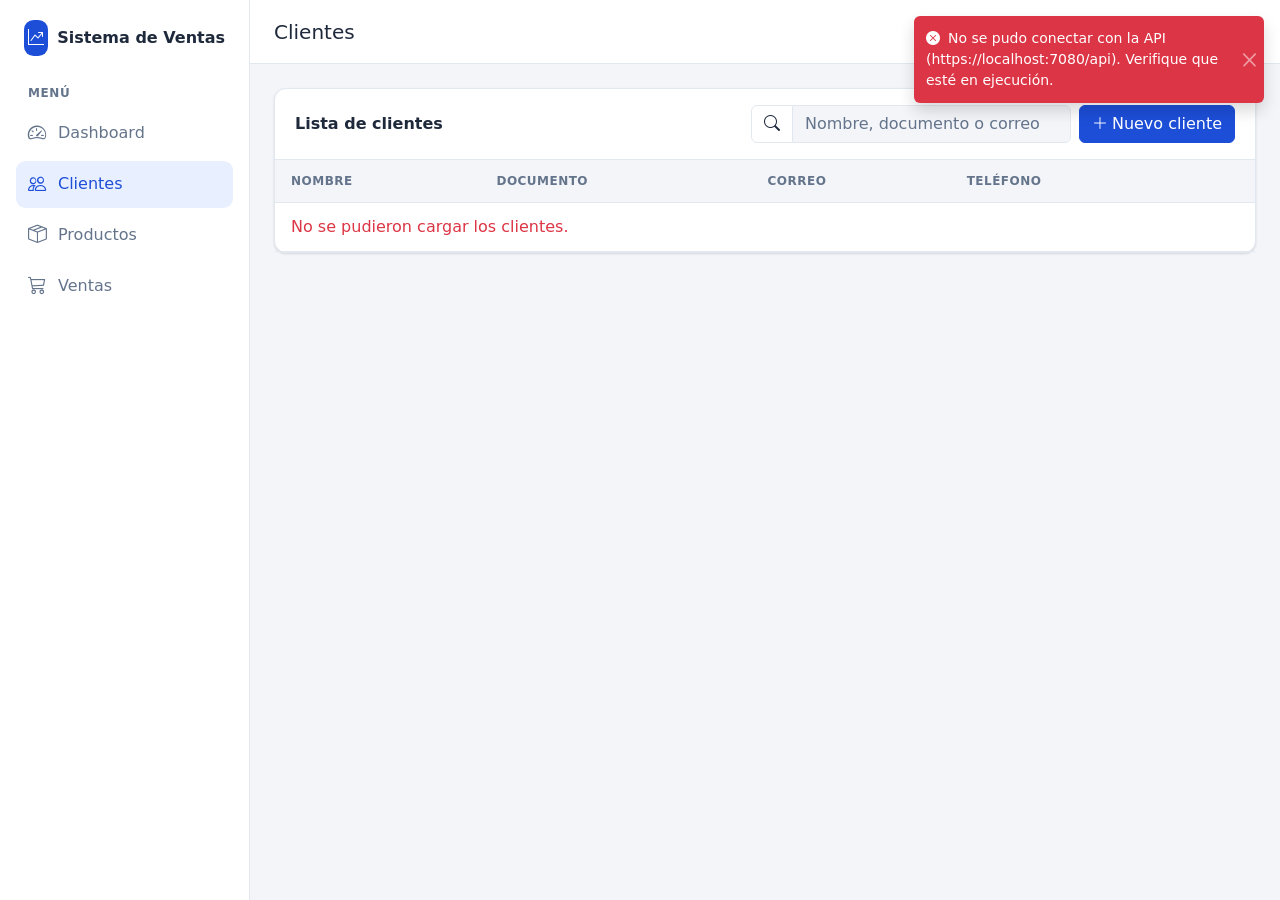
<file: frontend/clientes.html>
<!doctype html>
<html lang="es">
<head>
  <meta charset="utf-8">
  <meta name="viewport" content="width=device-width, initial-scale=1">
  <title>Clientes · Sistema de Ventas</title>
  <link rel="icon" href="data:,">
  <link rel="stylesheet" href="https://cdn.jsdelivr.net/npm/bootstrap@5.3.3/dist/css/bootstrap.min.css"
        integrity="sha384-QWTKZyjpPEjISv5WaRU9OFeRpok6YctnYmDr5pNlyT2bRjXh0JMhjY6hW+ALEwIH" crossorigin="anonymous">
  <link rel="stylesheet" href="https://cdn.jsdelivr.net/npm/bootstrap-icons@1.11.3/font/bootstrap-icons.min.css"
        integrity="sha384-XGjxtQfXaH2tnPFa9x+ruJTuLE3Aa6LhHSWRr1XeTyhezb4abCG4ccI5AkVDxqC+" crossorigin="anonymous">
  <link rel="stylesheet" href="css/styles.css">
</head>
<body>
  <a class="saltar-contenido" href="#principal">Saltar al contenido</a>

  <aside id="sidebar" class="sidebar offcanvas-lg offcanvas-start" tabindex="-1" aria-label="Menú principal"></aside>

  <div class="contenido">
    <header class="topbar">
      <button class="btn btn-light d-lg-none" type="button" data-bs-toggle="offcanvas" data-bs-target="#sidebar"
              aria-controls="sidebar" aria-label="Abrir menú">
        <i class="bi bi-list fs-5" aria-hidden="true"></i>
      </button>
      <h1 class="h5 mb-0">Clientes</h1>
    </header>

    <main id="principal" class="p-3 p-md-4" tabindex="-1">
      <section class="tarjeta" aria-labelledby="titulo-lista">
        <div class="tarjeta-encabezado">
          <div class="d-flex align-items-center gap-2">
            <h2 id="titulo-lista">Lista de clientes</h2>
            <span class="badge text-bg-light" id="contador" aria-live="polite"></span>
          </div>
          <div class="d-flex flex-wrap flex-grow-1 justify-content-end gap-2">
            <div class="input-group buscador">
              <span class="input-group-text bg-white"><i class="bi bi-search" aria-hidden="true"></i></span>
              <input type="search" id="buscar" class="form-control" placeholder="Nombre, documento o correo"
                     aria-label="Buscar clientes por nombre, documento o correo" autocomplete="off">
            </div>
            <button type="button" class="btn btn-primary" id="btn-nuevo">
              <i class="bi bi-plus-lg me-1" aria-hidden="true"></i>Nuevo cliente
            </button>
          </div>
        </div>
        <div class="table-responsive">
          <table class="table tabla table-hover">
            <thead>
              <tr>
                <th scope="col">Nombre</th>
                <th scope="col">Documento</th>
                <th scope="col" class="d-none d-md-table-cell">Correo</th>
                <th scope="col" class="d-none d-lg-table-cell">Teléfono</th>
                <th scope="col" class="text-end"><span class="visually-hidden">Acciones</span></th>
              </tr>
            </thead>
            <tbody id="tabla-clientes">
              <tr><td colspan="5" class="text-secondary">Cargando…</td></tr>
            </tbody>
          </table>
        </div>
      </section>
    </main>
  </div>

  <div class="modal fade" id="modal-cliente" tabindex="-1" aria-labelledby="modal-cliente-titulo" aria-hidden="true">
    <div class="modal-dialog modal-dialog-centered modal-lg modal-fullscreen-sm-down">
      <form class="modal-content" id="form-cliente" novalidate>
        <div class="modal-header">
          <h2 class="modal-title h5" id="modal-cliente-titulo">Nuevo cliente</h2>
          <button type="button" class="btn-close" data-bs-dismiss="modal" aria-label="Cerrar"></button>
        </div>
        <div class="modal-body">
          <p class="small text-secondary">Los campos con <span class="text-danger">*</span> son obligatorios.</p>
          <div class="row g-3">
            <div class="col-12">
              <label for="cli-nombre" class="form-label">Nombre completo <span class="text-danger" aria-hidden="true">*</span></label>
              <input id="cli-nombre" name="nombre" class="form-control" required minlength="3" maxlength="100" autocomplete="off">
              <div class="invalid-feedback">Ingrese un nombre de 3 a 100 caracteres.</div>
            </div>
            <div class="col-md-6">
              <label for="cli-documento" class="form-label">Documento <span class="text-danger" aria-hidden="true">*</span></label>
              <input id="cli-documento" name="documento" class="form-control" required pattern="[A-Za-z0-9\-]{6,20}" maxlength="20" autocomplete="off">
              <div class="invalid-feedback">De 6 a 20 caracteres: letras, números o guion.</div>
            </div>
            <div class="col-md-6">
              <label for="cli-correo" class="form-label">Correo <span class="text-danger" aria-hidden="true">*</span></label>
              <input id="cli-correo" name="correo" type="email" class="form-control" required maxlength="150"
                     pattern="[^@\s]+@[^@\s]+\.[^@\s]+" autocomplete="off">
              <div class="invalid-feedback">Ingrese un correo válido, por ejemplo nombre@dominio.com.</div>
            </div>
            <div class="col-md-6">
              <label for="cli-telefono" class="form-label">Teléfono</label>
              <input id="cli-telefono" name="telefono" type="tel" class="form-control" pattern="\+?[0-9\s\-]{6,20}" maxlength="21" autocomplete="off">
              <div class="invalid-feedback">Solo números, espacios, guiones y un + inicial (6 a 20 caracteres).</div>
            </div>
            <div class="col-12">
              <label for="cli-direccion" class="form-label">Dirección</label>
              <input id="cli-direccion" name="direccion" class="form-control" maxlength="200" autocomplete="off">
              <div class="invalid-feedback">Máximo 200 caracteres.</div>
            </div>
          </div>
        </div>
        <div class="modal-footer">
          <button type="button" class="btn btn-light" data-bs-dismiss="modal">Cancelar</button>
          <button type="submit" class="btn btn-primary" id="btn-guardar">Guardar</button>
        </div>
      </form>
    </div>
  </div>

  <script src="https://cdn.jsdelivr.net/npm/bootstrap@5.3.3/dist/js/bootstrap.bundle.min.js"
          integrity="sha384-YvpcrYf0tY3lHB60NNkmXc5s9fDVZLESaAA55NDzOxhy9GkcIdslK1eN7N6jIeHz" crossorigin="anonymous"></script>
  <script type="module" src="js/clientes.js"></script>
</body>
</html>
</file>
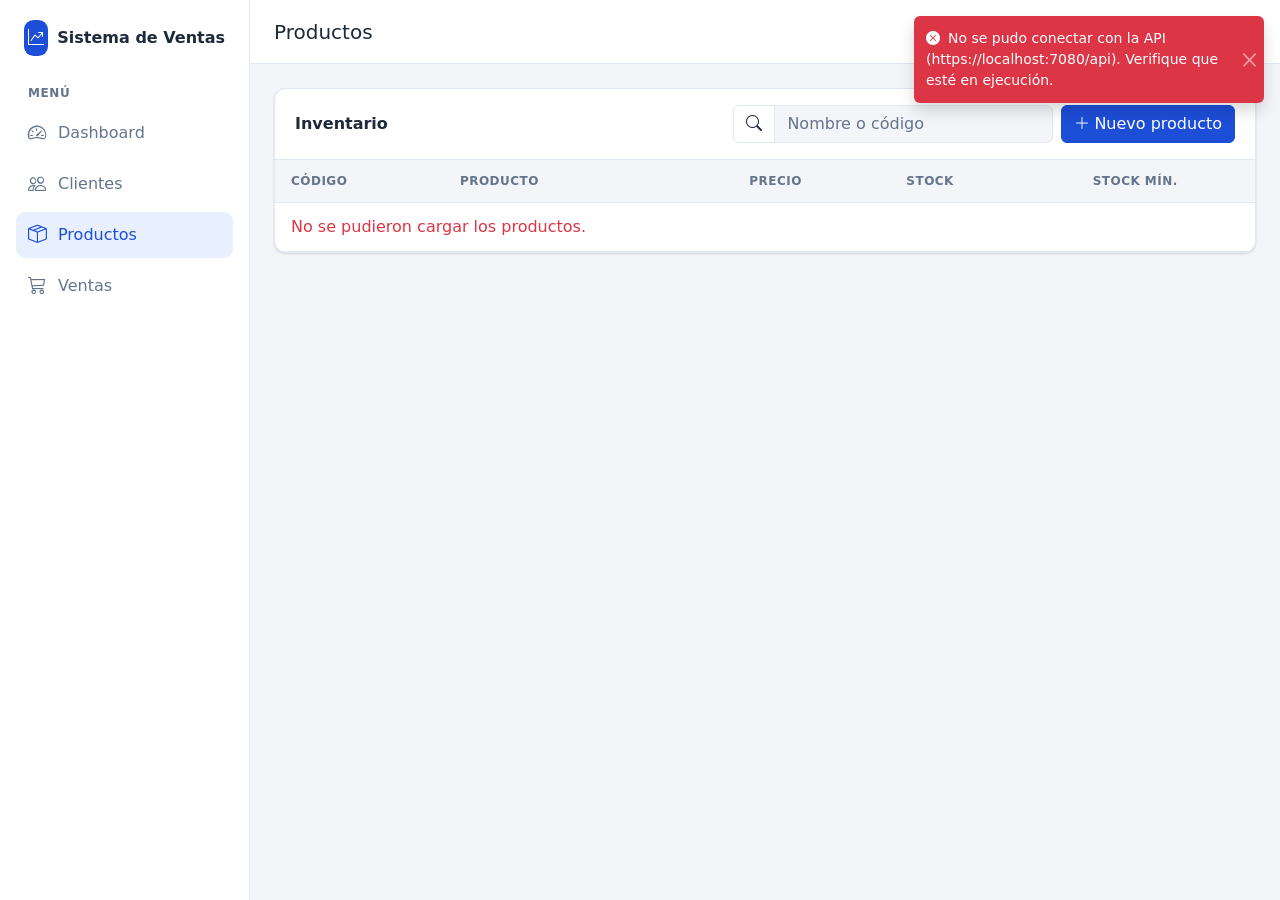
<file: frontend/productos.html>
<!doctype html>
<html lang="es">
<head>
  <meta charset="utf-8">
  <meta name="viewport" content="width=device-width, initial-scale=1">
  <title>Productos · Sistema de Ventas</title>
  <link rel="icon" href="data:,">
  <link rel="stylesheet" href="https://cdn.jsdelivr.net/npm/bootstrap@5.3.3/dist/css/bootstrap.min.css"
        integrity="sha384-QWTKZyjpPEjISv5WaRU9OFeRpok6YctnYmDr5pNlyT2bRjXh0JMhjY6hW+ALEwIH" crossorigin="anonymous">
  <link rel="stylesheet" href="https://cdn.jsdelivr.net/npm/bootstrap-icons@1.11.3/font/bootstrap-icons.min.css"
        integrity="sha384-XGjxtQfXaH2tnPFa9x+ruJTuLE3Aa6LhHSWRr1XeTyhezb4abCG4ccI5AkVDxqC+" crossorigin="anonymous">
  <link rel="stylesheet" href="css/styles.css">
</head>
<body>
  <a class="saltar-contenido" href="#principal">Saltar al contenido</a>

  <aside id="sidebar" class="sidebar offcanvas-lg offcanvas-start" tabindex="-1" aria-label="Menú principal"></aside>

  <div class="contenido">
    <header class="topbar">
      <button class="btn btn-light d-lg-none" type="button" data-bs-toggle="offcanvas" data-bs-target="#sidebar"
              aria-controls="sidebar" aria-label="Abrir menú">
        <i class="bi bi-list fs-5" aria-hidden="true"></i>
      </button>
      <h1 class="h5 mb-0">Productos</h1>
    </header>

    <main id="principal" class="p-3 p-md-4" tabindex="-1">
      <section class="tarjeta" aria-labelledby="titulo-lista">
        <div class="tarjeta-encabezado">
          <div class="d-flex align-items-center gap-2">
            <h2 id="titulo-lista">Inventario</h2>
            <span class="badge text-bg-light" id="contador" aria-live="polite"></span>
          </div>
          <div class="d-flex flex-wrap flex-grow-1 justify-content-end gap-2">
            <div class="input-group buscador">
              <span class="input-group-text bg-white"><i class="bi bi-search" aria-hidden="true"></i></span>
              <input type="search" id="buscar" class="form-control" placeholder="Nombre o código"
                     aria-label="Buscar productos por nombre o código" autocomplete="off">
            </div>
            <button type="button" class="btn btn-primary" id="btn-nuevo">
              <i class="bi bi-plus-lg me-1" aria-hidden="true"></i>Nuevo producto
            </button>
          </div>
        </div>
        <div class="table-responsive">
          <table class="table tabla table-hover">
            <thead>
              <tr>
                <th scope="col" class="d-none d-md-table-cell">Código</th>
                <th scope="col">Producto</th>
                <th scope="col" class="numero">Precio</th>
                <th scope="col" class="numero">Stock</th>
                <th scope="col" class="numero d-none d-lg-table-cell">Stock mín.</th>
                <th scope="col" class="text-end"><span class="visually-hidden">Acciones</span></th>
              </tr>
            </thead>
            <tbody id="tabla-productos">
              <tr><td colspan="6" class="text-secondary">Cargando…</td></tr>
            </tbody>
          </table>
        </div>
      </section>
    </main>
  </div>

  <div class="modal fade" id="modal-producto" tabindex="-1" aria-labelledby="modal-producto-titulo" aria-hidden="true">
    <div class="modal-dialog modal-dialog-centered modal-lg modal-fullscreen-sm-down">
      <form class="modal-content" id="form-producto" novalidate>
        <div class="modal-header">
          <h2 class="modal-title h5" id="modal-producto-titulo">Nuevo producto</h2>
          <button type="button" class="btn-close" data-bs-dismiss="modal" aria-label="Cerrar"></button>
        </div>
        <div class="modal-body">
          <p class="small text-secondary">Los campos con <span class="text-danger">*</span> son obligatorios.</p>
          <div class="row g-3">
            <div class="col-md-4">
              <label for="pro-codigo" class="form-label">Código <span class="text-danger" aria-hidden="true">*</span></label>
              <input id="pro-codigo" name="codigo" class="form-control text-uppercase" required pattern="[A-Za-z0-9\-]{2,20}" maxlength="20" autocomplete="off">
              <div class="invalid-feedback">De 2 a 20 caracteres: letras, números o guion.</div>
            </div>
            <div class="col-md-8">
              <label for="pro-nombre" class="form-label">Nombre <span class="text-danger" aria-hidden="true">*</span></label>
              <input id="pro-nombre" name="nombre" class="form-control" required minlength="3" maxlength="100" autocomplete="off">
              <div class="invalid-feedback">Ingrese un nombre de 3 a 100 caracteres.</div>
            </div>
            <div class="col-12">
              <label for="pro-descripcion" class="form-label">Descripción</label>
              <textarea id="pro-descripcion" name="descripcion" class="form-control" rows="2" maxlength="300"></textarea>
              <div class="invalid-feedback">Máximo 300 caracteres.</div>
            </div>
            <div class="col-md-4">
              <label for="pro-precio" class="form-label">Precio <span class="text-danger" aria-hidden="true">*</span></label>
              <div class="input-group has-validation">
                <span class="input-group-text">S/</span>
                <input id="pro-precio" name="precio" type="number" class="form-control" required min="0.01" step="0.01" inputmode="decimal">
                <div class="invalid-feedback">Debe ser mayor que 0 y tener como máximo 2 decimales.</div>
              </div>
            </div>
            <div class="col-6 col-md-4">
              <label for="pro-stock" class="form-label">Stock <span class="text-danger" aria-hidden="true">*</span></label>
              <input id="pro-stock" name="stock" type="number" class="form-control" required min="0" step="1" inputmode="numeric">
              <div class="invalid-feedback">Número entero mayor o igual a 0.</div>
            </div>
            <div class="col-6 col-md-4">
              <label for="pro-stock-minimo" class="form-label">Stock mínimo <span class="text-danger" aria-hidden="true">*</span></label>
              <input id="pro-stock-minimo" name="stockMinimo" type="number" class="form-control" required min="0" step="1" inputmode="numeric">
              <div class="invalid-feedback">Número entero mayor o igual a 0.</div>
            </div>
          </div>
        </div>
        <div class="modal-footer">
          <button type="button" class="btn btn-light" data-bs-dismiss="modal">Cancelar</button>
          <button type="submit" class="btn btn-primary" id="btn-guardar">Guardar</button>
        </div>
      </form>
    </div>
  </div>

  <script src="https://cdn.jsdelivr.net/npm/bootstrap@5.3.3/dist/js/bootstrap.bundle.min.js"
          integrity="sha384-YvpcrYf0tY3lHB60NNkmXc5s9fDVZLESaAA55NDzOxhy9GkcIdslK1eN7N6jIeHz" crossorigin="anonymous"></script>
  <script type="module" src="js/productos.js"></script>
</body>
</html>
</file>
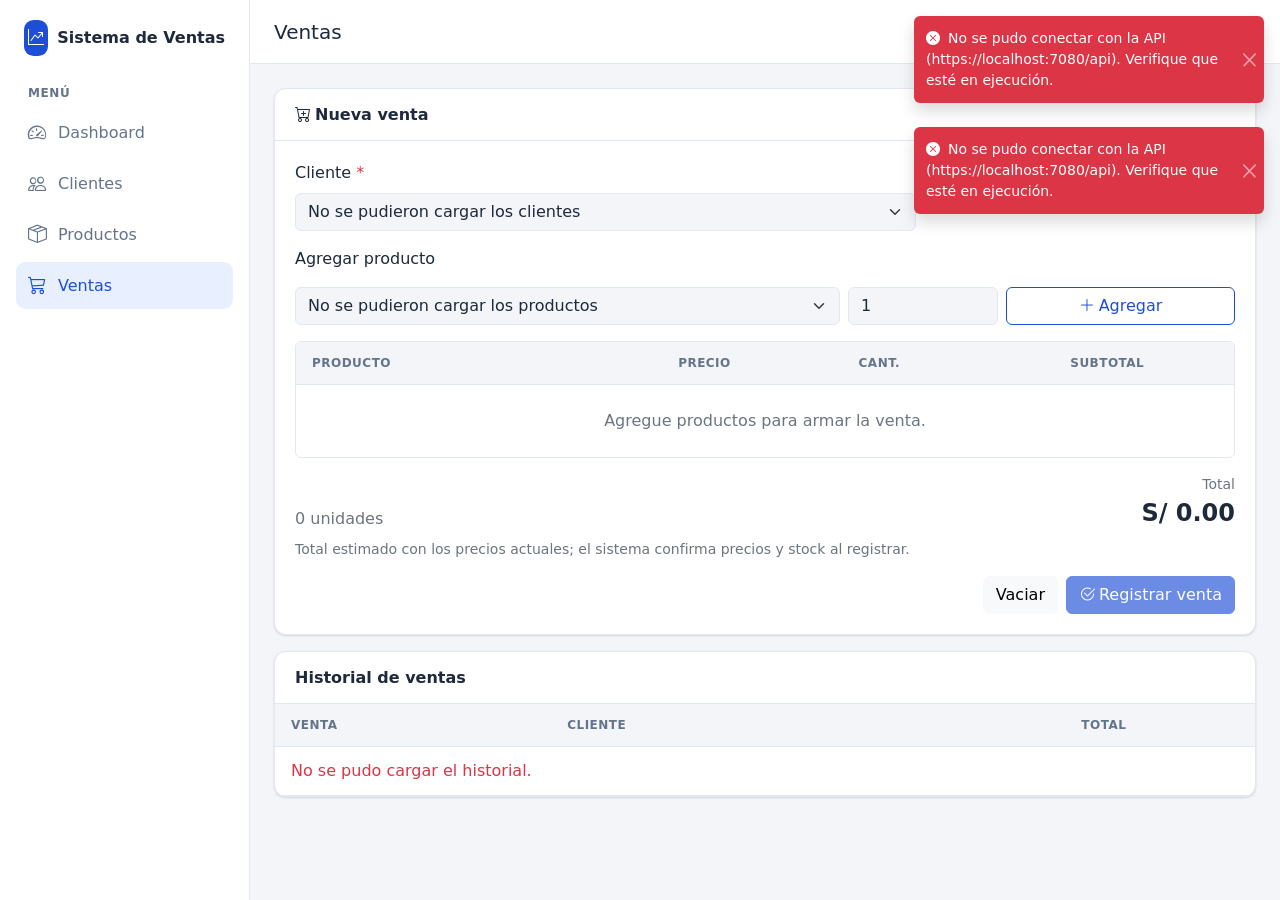
<file: frontend/ventas.html>
<!doctype html>
<html lang="es">
<head>
  <meta charset="utf-8">
  <meta name="viewport" content="width=device-width, initial-scale=1">
  <title>Ventas · Sistema de Ventas</title>
  <link rel="icon" href="data:,">
  <link rel="stylesheet" href="https://cdn.jsdelivr.net/npm/bootstrap@5.3.3/dist/css/bootstrap.min.css"
        integrity="sha384-QWTKZyjpPEjISv5WaRU9OFeRpok6YctnYmDr5pNlyT2bRjXh0JMhjY6hW+ALEwIH" crossorigin="anonymous">
  <link rel="stylesheet" href="https://cdn.jsdelivr.net/npm/bootstrap-icons@1.11.3/font/bootstrap-icons.min.css"
        integrity="sha384-XGjxtQfXaH2tnPFa9x+ruJTuLE3Aa6LhHSWRr1XeTyhezb4abCG4ccI5AkVDxqC+" crossorigin="anonymous">
  <link rel="stylesheet" href="css/styles.css">
</head>
<body>
  <a class="saltar-contenido" href="#principal">Saltar al contenido</a>

  <aside id="sidebar" class="sidebar offcanvas-lg offcanvas-start" tabindex="-1" aria-label="Menú principal"></aside>

  <div class="contenido">
    <header class="topbar">
      <button class="btn btn-light d-lg-none" type="button" data-bs-toggle="offcanvas" data-bs-target="#sidebar"
              aria-controls="sidebar" aria-label="Abrir menú">
        <i class="bi bi-list fs-5" aria-hidden="true"></i>
      </button>
      <h1 class="h5 mb-0">Ventas</h1>
    </header>

    <main id="principal" class="p-3 p-md-4" tabindex="-1">
      <div class="row g-3">
        <div class="col-12 col-xxl-7">
          <section class="tarjeta h-100" aria-labelledby="titulo-nueva">
            <div class="tarjeta-encabezado">
              <h2 id="titulo-nueva"><i class="bi bi-cart-plus me-1" aria-hidden="true"></i>Nueva venta</h2>
            </div>
            <form id="form-venta" class="tarjeta-cuerpo" novalidate>
              <div class="row g-3 mb-3">
                <div class="col-12 col-md-8">
                  <label for="venta-cliente" class="form-label">Cliente <span class="text-danger" aria-hidden="true">*</span></label>
                  <select id="venta-cliente" class="form-select" required>
                    <option value="">Cargando clientes…</option>
                  </select>
                  <div class="invalid-feedback">Seleccione un cliente.</div>
                </div>
              </div>

              <fieldset class="mb-3">
                <legend class="form-label fs-6 mb-2">Agregar producto</legend>
                <div class="row g-2">
                  <div class="col-12 col-md-7">
                    <label for="venta-producto" class="visually-hidden">Producto</label>
                    <select id="venta-producto" class="form-select">
                      <option value="">Cargando productos…</option>
                    </select>
                    <div class="invalid-feedback">Seleccione un producto.</div>
                  </div>
                  <div class="col-5 col-md-2">
                    <label for="venta-cantidad" class="visually-hidden">Cantidad</label>
                    <input id="venta-cantidad" type="number" class="form-control" min="1" step="1" value="1" inputmode="numeric">
                    <div class="invalid-feedback" id="feedback-cantidad">Cantidad no válida.</div>
                  </div>
                  <div class="col-7 col-md-3">
                    <button type="button" id="btn-agregar" class="btn btn-outline-primary w-100">
                      <i class="bi bi-plus-lg me-1" aria-hidden="true"></i>Agregar
                    </button>
                  </div>
                </div>
              </fieldset>

              <div class="table-responsive border rounded mb-3">
                <table class="table tabla mb-0">
                  <caption class="visually-hidden">Productos de la venta</caption>
                  <thead>
                    <tr>
                      <th scope="col">Producto</th>
                      <th scope="col" class="numero d-none d-sm-table-cell">Precio</th>
                      <th scope="col" class="numero">Cant.</th>
                      <th scope="col" class="numero">Subtotal</th>
                      <th scope="col" class="d-none d-sm-table-cell"><span class="visually-hidden">Quitar</span></th>
                    </tr>
                  </thead>
                  <tbody id="tabla-carrito"></tbody>
                </table>
              </div>

              <div class="d-flex justify-content-between align-items-end mb-2">
                <span class="text-secondary" id="resumen-unidades">0 unidades</span>
                <div class="text-end">
                  <div class="small text-secondary">Total</div>
                  <div class="fs-4 fw-bold" id="venta-total" aria-live="polite">S/ 0.00</div>
                </div>
              </div>
              <p class="small text-secondary mb-3">
                Total estimado con los precios actuales; el sistema confirma precios y stock al registrar.
              </p>

              <div class="d-flex flex-wrap gap-2 justify-content-end">
                <button type="button" class="btn btn-light" id="btn-vaciar">Vaciar</button>
                <button type="submit" class="btn btn-primary" id="btn-registrar" disabled>
                  <i class="bi bi-check2-circle me-1" aria-hidden="true"></i>Registrar venta
                </button>
              </div>
            </form>
          </section>
        </div>

        <div class="col-12 col-xxl-5">
          <section class="tarjeta h-100" aria-labelledby="titulo-historial">
            <div class="tarjeta-encabezado">
              <div class="d-flex align-items-center gap-2">
                <h2 id="titulo-historial">Historial de ventas</h2>
                <span class="badge text-bg-light" id="contador-historial"></span>
              </div>
            </div>
            <div class="table-responsive">
              <table class="table tabla table-hover">
                <thead>
                  <tr>
                    <th scope="col">Venta</th>
                    <th scope="col">Cliente</th>
                    <th scope="col" class="numero">Total</th>
                    <th scope="col"><span class="visually-hidden">Detalle</span></th>
                  </tr>
                </thead>
                <tbody id="tabla-historial">
                  <tr><td colspan="4" class="text-secondary">Cargando…</td></tr>
                </tbody>
              </table>
            </div>
          </section>
        </div>
      </div>
    </main>
  </div>

  <div class="modal fade" id="modal-detalle" tabindex="-1" aria-labelledby="modal-detalle-titulo" aria-hidden="true">
    <div class="modal-dialog modal-dialog-centered modal-dialog-scrollable modal-lg modal-fullscreen-sm-down">
      <div class="modal-content">
        <div class="modal-header">
          <h2 class="modal-title h5" id="modal-detalle-titulo">Detalle de venta</h2>
          <button type="button" class="btn-close" data-bs-dismiss="modal" aria-label="Cerrar"></button>
        </div>
        <div class="modal-body" id="detalle-cuerpo"></div>
        <div class="modal-footer">
          <button type="button" class="btn btn-light" data-bs-dismiss="modal">Cerrar</button>
        </div>
      </div>
    </div>
  </div>

  <script src="https://cdn.jsdelivr.net/npm/bootstrap@5.3.3/dist/js/bootstrap.bundle.min.js"
          integrity="sha384-YvpcrYf0tY3lHB60NNkmXc5s9fDVZLESaAA55NDzOxhy9GkcIdslK1eN7N6jIeHz" crossorigin="anonymous"></script>
  <script type="module" src="js/ventas.js"></script>
</body>
</html>
</file>
<file: frontend/css/styles.css>
/* ===== Paleta y medidas ===== */
:root {
  --color-primario: #1d4ed8;
  --color-primario-hover: #1e40af;
  --color-primario-suave: #e8efff;
  --color-fondo: #f3f5f9;
  --color-superficie: #ffffff;
  --color-borde: #e2e8f0;
  --color-texto: #1e293b;
  --color-texto-suave: #64748b;
  --color-exito: #15803d;
  --color-peligro: #b91c1c;
  --color-alerta: #b45309;

  --sidebar-ancho: 250px;
  --radio: 0.75rem;
  --sombra: 0 1px 2px rgba(15, 23, 42, 0.06), 0 1px 3px rgba(15, 23, 42, 0.08);

  /* Bootstrap lee estas variables en utilidades (text-primary, bg-primary), enlaces y bordes. */
  --bs-primary: var(--color-primario);
  --bs-primary-rgb: 29, 78, 216;
  --bs-link-color: var(--color-primario);
  --bs-link-color-rgb: 29, 78, 216;
  --bs-link-hover-color: var(--color-primario-hover);
  --bs-link-hover-color-rgb: 30, 64, 175;
  --bs-body-bg: var(--color-fondo);
  --bs-body-color: var(--color-texto);
  --bs-secondary-color: var(--color-texto-suave);
  --bs-border-color: var(--color-borde);
  --bs-body-font-family: system-ui, -apple-system, "Segoe UI", Roboto, "Helvetica Neue", Arial, sans-serif;
}

.btn-primary {
  --bs-btn-bg: var(--color-primario);
  --bs-btn-border-color: var(--color-primario);
  --bs-btn-hover-bg: var(--color-primario-hover);
  --bs-btn-hover-border-color: var(--color-primario-hover);
  --bs-btn-active-bg: var(--color-primario-hover);
  --bs-btn-active-border-color: var(--color-primario-hover);
  --bs-btn-disabled-bg: var(--color-primario);
  --bs-btn-disabled-border-color: var(--color-primario);
}

.btn-outline-primary {
  --bs-btn-color: var(--color-primario);
  --bs-btn-border-color: var(--color-primario);
  --bs-btn-hover-bg: var(--color-primario);
  --bs-btn-hover-border-color: var(--color-primario);
  --bs-btn-active-bg: var(--color-primario-hover);
  --bs-btn-active-border-color: var(--color-primario-hover);
}

.form-control:focus,
.form-select:focus {
  border-color: var(--color-primario);
  box-shadow: 0 0 0 0.2rem rgba(29, 78, 216, 0.2);
}

/* ===== Accesibilidad ===== */
.saltar-contenido {
  position: absolute;
  left: 1rem;
  top: -3rem;
  z-index: 1100;
  padding: 0.5rem 1rem;
  border-radius: var(--radio);
  background: var(--color-primario);
  color: #fff;
}

.saltar-contenido:focus {
  top: 1rem;
}

/* ===== Barra lateral ===== */
.sidebar {
  /* Ancho del menú en móvil; algo mayor que en escritorio para que la marca y la X quepan en una línea. */
  --bs-offcanvas-width: 280px;
  /* .offcanvas-lg fuerza fondo transparente en escritorio; este !important lo devuelve a blanco. */
  background-color: var(--color-superficie) !important;
  border-right: 1px solid var(--color-borde);
}

.sidebar .marca {
  display: flex;
  align-items: center;
  gap: 0.6rem;
  font-weight: 700;
  font-size: 1rem;
  white-space: nowrap;
  color: var(--color-texto);
  text-decoration: none;
}

.sidebar .marca-icono {
  display: inline-grid;
  place-items: center;
  width: 2.25rem;
  height: 2.25rem;
  border-radius: 0.6rem;
  background: var(--color-primario);
  color: #fff;
}

.sidebar .nav-titulo {
  margin: 1.5rem 0 0.5rem 0.75rem;
  font-size: 0.75rem;
  font-weight: 600;
  letter-spacing: 0.05em;
  text-transform: uppercase;
  color: var(--color-texto-suave);
}

.sidebar .nav-link {
  display: flex;
  align-items: center;
  gap: 0.75rem;
  padding: 0.6rem 0.75rem;
  border-radius: 0.6rem;
  color: var(--color-texto-suave);
  font-weight: 500;
}

.sidebar .nav-link .bi {
  font-size: 1.15rem;
}

.sidebar .nav-link:hover {
  background: var(--color-fondo);
  color: var(--color-texto);
}

.sidebar .nav-link.active {
  background: var(--color-primario-suave);
  color: var(--color-primario);
}

@media (min-width: 992px) {
  .sidebar {
    position: fixed;
    inset: 0 auto 0 0;
    width: var(--sidebar-ancho);
    overflow-y: auto;
  }

  .contenido {
    margin-left: var(--sidebar-ancho);
  }
}

/* ===== Barra superior ===== */
.topbar {
  position: sticky;
  top: 0;
  z-index: 1010;
  display: flex;
  align-items: center;
  gap: 0.75rem;
  min-height: 4rem;
  padding: 0.75rem 1rem;
  background: var(--color-superficie);
  border-bottom: 1px solid var(--color-borde);
}

@media (min-width: 768px) {
  .topbar {
    padding: 0.75rem 1.5rem;
  }
}

/* ===== Tarjetas ===== */
.tarjeta {
  background: var(--color-superficie);
  border: 1px solid var(--color-borde);
  border-radius: var(--radio);
  box-shadow: var(--sombra);
}

.tarjeta-encabezado {
  display: flex;
  flex-wrap: wrap;
  align-items: center;
  justify-content: space-between;
  gap: 0.75rem;
  padding: 1rem 1.25rem;
  border-bottom: 1px solid var(--color-borde);
}

.tarjeta-encabezado h2 {
  margin: 0;
  font-size: 1rem;
  font-weight: 600;
}

.tarjeta-cuerpo {
  padding: 1.25rem;
}

/* Tarjeta de indicador (KPI): icono a la izquierda, valor y etiqueta a la derecha. */
.kpi {
  display: flex;
  align-items: center;
  gap: 1rem;
  padding: 1.25rem;
}

.kpi-icono {
  display: inline-grid;
  flex-shrink: 0;
  place-items: center;
  width: 3rem;
  height: 3rem;
  border-radius: 0.75rem;
  font-size: 1.35rem;
  background: var(--color-primario-suave);
  color: var(--color-primario);
}

.kpi-valor {
  margin: 0;
  font-size: 1.5rem;
  font-weight: 700;
  line-height: 1.2;
  font-variant-numeric: tabular-nums;
}

.kpi-etiqueta {
  margin: 0;
  font-size: 0.875rem;
  color: var(--color-texto-suave);
}

/* Chart.js necesita un contenedor con alto fijo cuando maintainAspectRatio es false. */
.grafico-contenedor {
  position: relative;
  height: 300px;
}

/* ===== Tablas ===== */
/* Solo se desplazan en horizontal; sin esto, un alto con decimales (251.2px) muestra una barra vertical. */
.table-responsive {
  overflow-y: hidden;
}

.tabla {
  margin: 0;
  --bs-table-bg: transparent;
}

.tabla thead th {
  font-size: 0.75rem;
  font-weight: 600;
  letter-spacing: 0.04em;
  text-transform: uppercase;
  color: var(--color-texto-suave);
  background: var(--color-fondo);
  white-space: nowrap;
}

.tabla td,
.tabla th {
  padding: 0.75rem 1rem;
  vertical-align: middle;
}

/* Botones de editar/eliminar: en fila desde 576 px, apilados en teléfonos. */
.acciones {
  display: inline-flex;
  gap: 0.25rem;
}

/* En teléfonos, menos relleno y botones apilados para que la tabla quepa sin desplazarse. */
@media (max-width: 575.98px) {
  .tabla td,
  .tabla th {
    padding: 0.5rem;
  }

  .acciones {
    flex-direction: column;
  }
}

.tabla .numero {
  text-align: right;
  font-variant-numeric: tabular-nums;
  white-space: nowrap;
}

/* Crece hasta 320 px y deja espacio al botón de la misma fila; en móvil baja y ocupa el ancho. */
.buscador {
  flex: 1 1 220px;
  max-width: 320px;
}

/* Campo de cantidad dentro de la tabla del carrito. */
.input-cantidad {
  width: 4.5rem;
  margin-left: auto;
  text-align: right;
}

/* ===== Insignias de estado ===== */
.badge-stock-bajo {
  background: #fef3c7;
  color: var(--color-alerta);
}

.badge-agotado {
  background: #fee2e2;
  color: var(--color-peligro);
}

.badge-ok {
  background: #dcfce7;
  color: var(--color-exito);
}
</file>
